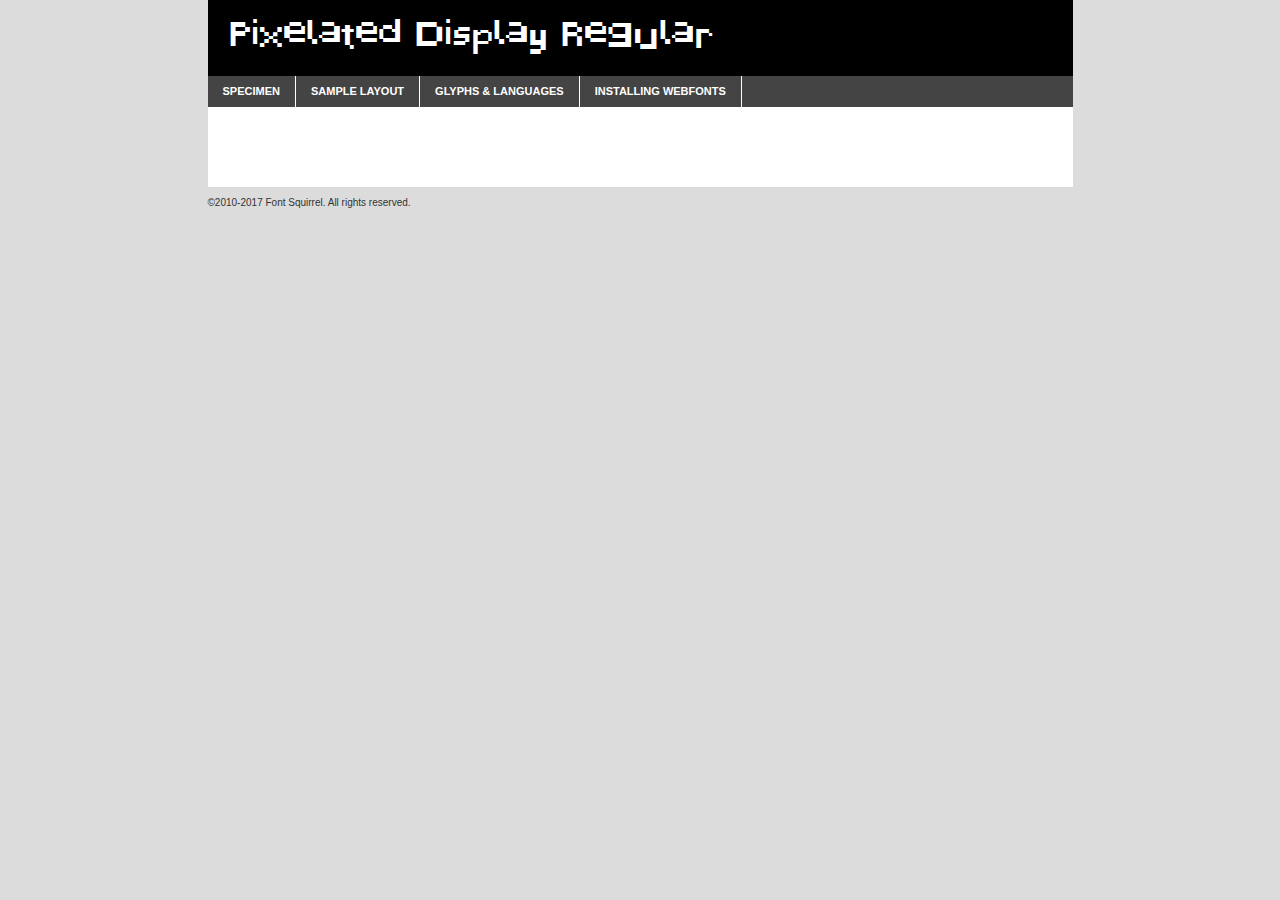
<file: Projet_2_Portfolio/font/pixelateddisplay-demo.html>
<!DOCTYPE html PUBLIC "-//W3C//DTD XHTML 1.0 Transitional//EN"
        "http://www.w3.org/TR/xhtml1/DTD/xhtml1-transitional.dtd">

<html xmlns="http://www.w3.org/1999/xhtml" xml:lang="en" lang="en">
<head>
    <meta http-equiv="Content-Type" content="text/html; charset=utf-8"/>
    <script src="http://ajax.googleapis.com/ajax/libs/jquery/1.7.2/jquery.min.js" type="text/javascript" charset="utf-8"></script>
    <script type="text/javascript">
		(function($) {
			$.fn.easyTabs = function(option) {
				var param = jQuery.extend({ fadeSpeed: 'fast', defaultContent: 1, activeClass: 'active' }, option);
				$(this).each(function() {
					var thisId = '#' + this.id;
					if ( param.defaultContent == '' )
					{
						param.defaultContent = 1;
					}
					if ( typeof param.defaultContent == 'number' )
					{
						var defaultTab = $(thisId + ' .tabs li:eq(' + (param.defaultContent - 1) + ') a').attr('href').substr(1);
					}
					else
					{
						var defaultTab = param.defaultContent;
					}
					$(thisId + ' .tabs li a').each(function() {
						var tabToHide = $(this).attr('href').substr(1);
						$('#' + tabToHide).addClass('easytabs-tab-content');
					});
					hideAll();
					changeContent(defaultTab);

					function hideAll() {$(thisId + ' .easytabs-tab-content').hide();}

					function changeContent(tabId)
					{
						hideAll();
						$(thisId + ' .tabs li').removeClass(param.activeClass);
						$(thisId + ' .tabs li a[href=#' + tabId + ']').closest('li').addClass(param.activeClass);
						if ( param.fadeSpeed != 'none' )
						{
							$(thisId + ' #' + tabId).fadeIn(param.fadeSpeed);
						}
						else
						{
							$(thisId + ' #' + tabId).show();
						}
					}

					$(thisId + ' .tabs li').click(function() {
						var tabId = $(this).find('a').attr('href').substr(1);
						changeContent(tabId);
						return false;
					});
				});
			}
		})(jQuery);
    </script>
    <link rel="stylesheet" href="specimen_files/specimen_stylesheet.css" type="text/css" charset="utf-8"/>
    <link rel="stylesheet" href="stylesheet.css" type="text/css" charset="utf-8"/>

    <style type="text/css">
        		body {
			font-family: 'pixelated_displayregular';
        		}

            </style>

    <title>Pixelated Display Regular Specimen</title>


    <script type="text/javascript" charset="utf-8">
		$(document).ready(function() {
			$('#container').easyTabs({ defaultContent: 1 });
		});
    </script>
</head>

<body>
<div id="container">
    <div id="header">
		Pixelated Display Regular    </div>
    <ul class="tabs">
        <li><a href="#specimen">Specimen</a></li>
        <li><a href="#layout">Sample Layout</a></li>
		        <li><a href="#glyphs">Glyphs &amp; Languages</a></li>
        <li><a href="#installing">Installing Webfonts</a></li>

    </ul>

    <div id="main_content">


        <div id="specimen">

            <div class="section">
                <div class="grid12 firstcol">
                    <div class="huge">AaBb</div>
                </div>
            </div>

            <div class="section">
                <div class="glyph_range">A&#x200B;B&#x200b;C&#x200b;D&#x200b;E&#x200b;F&#x200b;G&#x200b;H&#x200b;I&#x200b;J&#x200b;K&#x200b;L&#x200b;M&#x200b;N&#x200b;O&#x200b;P&#x200b;Q&#x200b;R&#x200b;S&#x200b;T&#x200b;U&#x200b;V&#x200b;W&#x200b;X&#x200b;Y&#x200b;Z&#x200b;a&#x200b;b&#x200b;c&#x200b;d&#x200b;e&#x200b;f&#x200b;g&#x200b;h&#x200b;i&#x200b;j&#x200b;k&#x200b;l&#x200b;m&#x200b;n&#x200b;o&#x200b;p&#x200b;q&#x200b;r&#x200b;s&#x200b;t&#x200b;u&#x200b;v&#x200b;w&#x200b;x&#x200b;y&#x200b;z&#x200b;1&#x200b;2&#x200b;3&#x200b;4&#x200b;5&#x200b;6&#x200b;7&#x200b;8&#x200b;9&#x200b;0&#x200b;&amp;&#x200b;.&#x200b;,&#x200b;?&#x200b;!&#x200b;&#64;&#x200b;(&#x200b;)&#x200b;#&#x200b;$&#x200b;%&#x200b;*&#x200b;+&#x200b;-&#x200b;=&#x200b;:&#x200b;;</div>
            </div>
            <div class="section">
                <div class="grid12 firstcol">
                    <table class="sample_table">
                        <tr>
                            <td>10</td>
                            <td class="size10">abcdefghijklmnopqrstuvwxyzABCDEFGHIJKLMNOPQRSTUVWXYZ0123456789abcdefghijklmnopqrstuvwxyzABCDEFGHIJKLMNOPQRSTUVWXYZ0123456789abcdefghijklmnopqrstuvwxyzABCDEFGHIJKLMNOPQRSTUVWXYZ</td>
                        </tr>
                        <tr>
                            <td>11</td>
                            <td class="size11">abcdefghijklmnopqrstuvwxyzABCDEFGHIJKLMNOPQRSTUVWXYZ0123456789abcdefghijklmnopqrstuvwxyzABCDEFGHIJKLMNOPQRSTUVWXYZ0123456789abcdefghijklmnopqrstuvwxyzABCDEFGHIJKLMNOPQRSTUVWXYZ</td>
                        </tr>
                        <tr>
                            <td>12</td>
                            <td class="size12">abcdefghijklmnopqrstuvwxyzABCDEFGHIJKLMNOPQRSTUVWXYZ0123456789abcdefghijklmnopqrstuvwxyzABCDEFGHIJKLMNOPQRSTUVWXYZ0123456789abcdefghijklmnopqrstuvwxyzABCDEFGHIJKLMNOPQRSTUVWXYZ</td>
                        </tr>
                        <tr>
                            <td>13</td>
                            <td class="size13">abcdefghijklmnopqrstuvwxyzABCDEFGHIJKLMNOPQRSTUVWXYZ0123456789abcdefghijklmnopqrstuvwxyzABCDEFGHIJKLMNOPQRSTUVWXYZ0123456789abcdefghijklmnopqrstuvwxyzABCDEFGHIJKLMNOPQRSTUVWXYZ</td>
                        </tr>
                        <tr>
                            <td>14</td>
                            <td class="size14">abcdefghijklmnopqrstuvwxyzABCDEFGHIJKLMNOPQRSTUVWXYZ0123456789abcdefghijklmnopqrstuvwxyzABCDEFGHIJKLMNOPQRSTUVWXYZ0123456789abcdefghijklmnopqrstuvwxyzABCDEFGHIJKLMNOPQRSTUVWXYZ</td>
                        </tr>
                        <tr>
                            <td>16</td>
                            <td class="size16">abcdefghijklmnopqrstuvwxyzABCDEFGHIJKLMNOPQRSTUVWXYZ0123456789abcdefghijklmnopqrstuvwxyzABCDEFGHIJKLMNOPQRSTUVWXYZ</td>
                        </tr>
                        <tr>
                            <td>18</td>
                            <td class="size18">abcdefghijklmnopqrstuvwxyzABCDEFGHIJKLMNOPQRSTUVWXYZ0123456789abcdefghijklmnopqrstuvwxyzABCDEFGHIJKLMNOPQRSTUVWXYZ</td>
                        </tr>
                        <tr>
                            <td>20</td>
                            <td class="size20">abcdefghijklmnopqrstuvwxyzABCDEFGHIJKLMNOPQRSTUVWXYZ0123456789abcdefghijklmnopqrstuvwxyzABCDEFGHIJKLMNOPQRSTUVWXYZ</td>
                        </tr>
                        <tr>
                            <td>24</td>
                            <td class="size24">abcdefghijklmnopqrstuvwxyzABCDEFGHIJKLMNOPQRSTUVWXYZ0123456789abcdefghijklmnopqrstuvwxyzABCDEFGHIJKLMNOPQRSTUVWXYZ</td>
                        </tr>
                        <tr>
                            <td>30</td>
                            <td class="size30">abcdefghijklmnopqrstuvwxyzABCDEFGHIJKLMNOPQRSTUVWXYZ0123456789abcdefghijklmnopqrstuvwxyzABCDEFGHIJKLMNOPQRSTUVWXYZ</td>
                        </tr>
                        <tr>
                            <td>36</td>
                            <td class="size36">abcdefghijklmnopqrstuvwxyzABCDEFGHIJKLMNOPQRSTUVWXYZ0123456789abcdefghijklmnopqrstuvwxyzABCDEFGHIJKLMNOPQRSTUVWXYZ</td>
                        </tr>
                        <tr>
                            <td>48</td>
                            <td class="size48">abcdefghijklmnopqrstuvwxyzABCDEFGHIJKLMNOPQRSTUVWXYZ0123456789abcdefghijklmnopqrstuvwxyzABCDEFGHIJKLMNOPQRSTUVWXYZ</td>
                        </tr>
                        <tr>
                            <td>60</td>
                            <td class="size60">abcdefghijklmnopqrstuvwxyzABCDEFGHIJKLMNOPQRSTUVWXYZ0123456789abcdefghijklmnopqrstuvwxyzABCDEFGHIJKLMNOPQRSTUVWXYZ</td>
                        </tr>
                        <tr>
                            <td>72</td>
                            <td class="size72">abcdefghijklmnopqrstuvwxyzABCDEFGHIJKLMNOPQRSTUVWXYZ0123456789abcdefghijklmnopqrstuvwxyzABCDEFGHIJKLMNOPQRSTUVWXYZ</td>
                        </tr>
                        <tr>
                            <td>90</td>
                            <td class="size90">abcdefghijklmnopqrstuvwxyzABCDEFGHIJKLMNOPQRSTUVWXYZ0123456789abcdefghijklmnopqrstuvwxyzABCDEFGHIJKLMNOPQRSTUVWXYZ</td>
                        </tr>
                    </table>

                </div>

            </div>


            <div class="section" id="bodycomparison">


                <div id="xheight">
                    <div class="fontbody">&#x25FC;&#x25FC;&#x25FC;&#x25FC;&#x25FC;&#x25FC;&#x25FC;&#x25FC;&#x25FC;&#x25FC;&#x25FC;&#x25FC;&#x25FC;&#x25FC;&#x25FC;&#x25FC;&#x25FC;&#x25FC;&#x25FC;&#x25FC;&#x25FC;&#x25FC;&#x25FC;&#x25FC;&#x25FC;&#x25FC;&#x25FC;&#x25FC;&#x25FC;&#x25FC;&#x25FC;&#x25FC;&#x25FC;&#x25FC;&#x25FC;&#x25FC;&#x25FC;&#x25FC;&#x25FC;&#x25FC;&#x25FC;&#x25FC;&#x25FC;&#x25FC;&#x25FC;&#x25FC;&#x25FC;&#x25FC;&#x25FC;&#x25FC;&#x25FC;&#x25FC;&#x25FC;&#x25FC;&#x25FC;&#x25FC;&#x25FC;&#x25FC;&#x25FC;&#x25FC;&#x25FC;&#x25FC;&#x25FC;&#x25FC;&#x25FC;&#x25FC;&#x25FC;&#x25FC;&#x25FC;&#x25FC;&#x25FC;&#x25FC;&#x25FC;&#x25FC;&#x25FC;&#x25FC;&#x25FC;&#x25FC;&#x25FC;&#x25FC;&#x25FC;&#x25FC;&#x25FC;&#x25FC;&#x25FC;&#x25FC;&#x25FC;&#x25FC;&#x25FC;&#x25FC;&#x25FC;&#x25FC;&#x25FC;&#x25FC;&#x25FC;&#x25FC;&#x25FC;&#x25FC;&#x25FC;body</div>
                    <div class="arialbody">body</div>
                    <div class="verdanabody">body</div>
                    <div class="georgiabody">body</div>
                </div>
                <div class="fontbody" style="z-index:1">
                    body<span>Pixelated Display Regular</span>
                </div>
                <div class="arialbody" style="z-index:1">
                    body<span>Arial</span>
                </div>
                <div class="verdanabody" style="z-index:1">
                    body<span>Verdana</span>
                </div>
                <div class="georgiabody" style="z-index:1">
                    body<span>Georgia</span>
                </div>


            </div>


            <div class="section psample psample_row1" id="">

                <div class="grid2 firstcol">
                    <p class="size10"><span>10.</span>Aenean lacinia bibendum nulla sed consectetur. Fusce dapibus, tellus ac cursus commodo, tortor mauris condimentum nibh, ut fermentum massa justo sit amet risus. Nullam id dolor id nibh ultricies vehicula ut id elit. Cum sociis natoque penatibus et magnis dis parturient montes, nascetur ridiculus mus. Nulla vitae elit libero, a pharetra augue.</p>

                </div>
                <div class="grid3">
                    <p class="size11"><span>11.</span>Aenean lacinia bibendum nulla sed consectetur. Fusce dapibus, tellus ac cursus commodo, tortor mauris condimentum nibh, ut fermentum massa justo sit amet risus. Nullam id dolor id nibh ultricies vehicula ut id elit. Cum sociis natoque penatibus et magnis dis parturient montes, nascetur ridiculus mus. Nulla vitae elit libero, a pharetra augue.</p>

                </div>
                <div class="grid3">
                    <p class="size12"><span>12.</span>Aenean lacinia bibendum nulla sed consectetur. Fusce dapibus, tellus ac cursus commodo, tortor mauris condimentum nibh, ut fermentum massa justo sit amet risus. Nullam id dolor id nibh ultricies vehicula ut id elit. Cum sociis natoque penatibus et magnis dis parturient montes, nascetur ridiculus mus. Nulla vitae elit libero, a pharetra augue.</p>

                </div>
                <div class="grid4">
                    <p class="size13"><span>13.</span>Aenean lacinia bibendum nulla sed consectetur. Fusce dapibus, tellus ac cursus commodo, tortor mauris condimentum nibh, ut fermentum massa justo sit amet risus. Nullam id dolor id nibh ultricies vehicula ut id elit. Cum sociis natoque penatibus et magnis dis parturient montes, nascetur ridiculus mus. Nulla vitae elit libero, a pharetra augue.</p>

                </div>
                <div class="white_blend"></div>

            </div>
            <div class="section psample psample_row2" id="">
                <div class="grid3 firstcol">
                    <p class="size14"><span>14.</span>Aenean lacinia bibendum nulla sed consectetur. Fusce dapibus, tellus ac cursus commodo, tortor mauris condimentum nibh, ut fermentum massa justo sit amet risus. Nullam id dolor id nibh ultricies vehicula ut id elit. Cum sociis natoque penatibus et magnis dis parturient montes, nascetur ridiculus mus. Nulla vitae elit libero, a pharetra augue.</p>

                </div>
                <div class="grid4">
                    <p class="size16"><span>16.</span>Aenean lacinia bibendum nulla sed consectetur. Fusce dapibus, tellus ac cursus commodo, tortor mauris condimentum nibh, ut fermentum massa justo sit amet risus. Nullam id dolor id nibh ultricies vehicula ut id elit. Cum sociis natoque penatibus et magnis dis parturient montes, nascetur ridiculus mus. Nulla vitae elit libero, a pharetra augue.</p>

                </div>
                <div class="grid5">
                    <p class="size18"><span>18.</span>Aenean lacinia bibendum nulla sed consectetur. Fusce dapibus, tellus ac cursus commodo, tortor mauris condimentum nibh, ut fermentum massa justo sit amet risus. Nullam id dolor id nibh ultricies vehicula ut id elit. Cum sociis natoque penatibus et magnis dis parturient montes, nascetur ridiculus mus. Nulla vitae elit libero, a pharetra augue.</p>

                </div>

                <div class="white_blend"></div>

            </div>

            <div class="section psample psample_row3" id="">
                <div class="grid5 firstcol">
                    <p class="size20"><span>20.</span>Aenean lacinia bibendum nulla sed consectetur. Fusce dapibus, tellus ac cursus commodo, tortor mauris condimentum nibh, ut fermentum massa justo sit amet risus. Nullam id dolor id nibh ultricies vehicula ut id elit. Cum sociis natoque penatibus et magnis dis parturient montes, nascetur ridiculus mus. Nulla vitae elit libero, a pharetra augue.</p>
                </div>
                <div class="grid7">
                    <p class="size24"><span>24.</span>Aenean lacinia bibendum nulla sed consectetur. Fusce dapibus, tellus ac cursus commodo, tortor mauris condimentum nibh, ut fermentum massa justo sit amet risus. Nullam id dolor id nibh ultricies vehicula ut id elit. Cum sociis natoque penatibus et magnis dis parturient montes, nascetur ridiculus mus. Nulla vitae elit libero, a pharetra augue.</p>
                </div>

                <div class="white_blend"></div>

            </div>

            <div class="section psample psample_row4" id="">
                <div class="grid12 firstcol">
                    <p class="size30"><span>30.</span>Aenean lacinia bibendum nulla sed consectetur. Fusce dapibus, tellus ac cursus commodo, tortor mauris condimentum nibh, ut fermentum massa justo sit amet risus. Nullam id dolor id nibh ultricies vehicula ut id elit. Cum sociis natoque penatibus et magnis dis parturient montes, nascetur ridiculus mus. Nulla vitae elit libero, a pharetra augue.</p>
                </div>
                <div class="white_blend"></div>

            </div>


            <div class="section psample psample_row1 fullreverse">
                <div class="grid2 firstcol">
                    <p class="size10"><span>10.</span>Aenean lacinia bibendum nulla sed consectetur. Fusce dapibus, tellus ac cursus commodo, tortor mauris condimentum nibh, ut fermentum massa justo sit amet risus. Nullam id dolor id nibh ultricies vehicula ut id elit. Cum sociis natoque penatibus et magnis dis parturient montes, nascetur ridiculus mus. Nulla vitae elit libero, a pharetra augue.</p>

                </div>
                <div class="grid3">
                    <p class="size11"><span>11.</span>Aenean lacinia bibendum nulla sed consectetur. Fusce dapibus, tellus ac cursus commodo, tortor mauris condimentum nibh, ut fermentum massa justo sit amet risus. Nullam id dolor id nibh ultricies vehicula ut id elit. Cum sociis natoque penatibus et magnis dis parturient montes, nascetur ridiculus mus. Nulla vitae elit libero, a pharetra augue.</p>

                </div>
                <div class="grid3">
                    <p class="size12"><span>12.</span>Aenean lacinia bibendum nulla sed consectetur. Fusce dapibus, tellus ac cursus commodo, tortor mauris condimentum nibh, ut fermentum massa justo sit amet risus. Nullam id dolor id nibh ultricies vehicula ut id elit. Cum sociis natoque penatibus et magnis dis parturient montes, nascetur ridiculus mus. Nulla vitae elit libero, a pharetra augue.</p>

                </div>
                <div class="grid4">
                    <p class="size13"><span>13.</span>Aenean lacinia bibendum nulla sed consectetur. Fusce dapibus, tellus ac cursus commodo, tortor mauris condimentum nibh, ut fermentum massa justo sit amet risus. Nullam id dolor id nibh ultricies vehicula ut id elit. Cum sociis natoque penatibus et magnis dis parturient montes, nascetur ridiculus mus. Nulla vitae elit libero, a pharetra augue.</p>

                </div>
                <div class="black_blend"></div>

            </div>

            <div class="section psample psample_row2 fullreverse">
                <div class="grid3 firstcol">
                    <p class="size14"><span>14.</span>Aenean lacinia bibendum nulla sed consectetur. Fusce dapibus, tellus ac cursus commodo, tortor mauris condimentum nibh, ut fermentum massa justo sit amet risus. Nullam id dolor id nibh ultricies vehicula ut id elit. Cum sociis natoque penatibus et magnis dis parturient montes, nascetur ridiculus mus. Nulla vitae elit libero, a pharetra augue.</p>

                </div>
                <div class="grid4">
                    <p class="size16"><span>16.</span>Aenean lacinia bibendum nulla sed consectetur. Fusce dapibus, tellus ac cursus commodo, tortor mauris condimentum nibh, ut fermentum massa justo sit amet risus. Nullam id dolor id nibh ultricies vehicula ut id elit. Cum sociis natoque penatibus et magnis dis parturient montes, nascetur ridiculus mus. Nulla vitae elit libero, a pharetra augue.</p>

                </div>
                <div class="grid5">
                    <p class="size18"><span>18.</span>Aenean lacinia bibendum nulla sed consectetur. Fusce dapibus, tellus ac cursus commodo, tortor mauris condimentum nibh, ut fermentum massa justo sit amet risus. Nullam id dolor id nibh ultricies vehicula ut id elit. Cum sociis natoque penatibus et magnis dis parturient montes, nascetur ridiculus mus. Nulla vitae elit libero, a pharetra augue.</p>

                </div>
                <div class="black_blend"></div>

            </div>

            <div class="section psample fullreverse psample_row3" id="">
                <div class="grid5 firstcol">
                    <p class="size20"><span>20.</span>Aenean lacinia bibendum nulla sed consectetur. Fusce dapibus, tellus ac cursus commodo, tortor mauris condimentum nibh, ut fermentum massa justo sit amet risus. Nullam id dolor id nibh ultricies vehicula ut id elit. Cum sociis natoque penatibus et magnis dis parturient montes, nascetur ridiculus mus. Nulla vitae elit libero, a pharetra augue.</p>
                </div>
                <div class="grid7">
                    <p class="size24"><span>24.</span>Aenean lacinia bibendum nulla sed consectetur. Fusce dapibus, tellus ac cursus commodo, tortor mauris condimentum nibh, ut fermentum massa justo sit amet risus. Nullam id dolor id nibh ultricies vehicula ut id elit. Cum sociis natoque penatibus et magnis dis parturient montes, nascetur ridiculus mus. Nulla vitae elit libero, a pharetra augue.</p>
                </div>

                <div class="black_blend"></div>

            </div>

            <div class="section psample fullreverse psample_row4" id="" style="border-bottom: 20px #000 solid;">
                <div class="grid12 firstcol">
                    <p class="size30"><span>30.</span>Aenean lacinia bibendum nulla sed consectetur. Fusce dapibus, tellus ac cursus commodo, tortor mauris condimentum nibh, ut fermentum massa justo sit amet risus. Nullam id dolor id nibh ultricies vehicula ut id elit. Cum sociis natoque penatibus et magnis dis parturient montes, nascetur ridiculus mus. Nulla vitae elit libero, a pharetra augue.</p>
                </div>
                <div class="black_blend"></div>

            </div>


        </div>

        <div id="layout">

            <div class="section">

                <div class="grid12 firstcol">
                    <h1>Lorem Ipsum Dolor</h1>
                    <h2>Etiam porta sem malesuada magna mollis euismod</h2>

                    <p class="byline">By <a href="#link">Aenean Lacinia</a></p>
                </div>
            </div>
            <div class="section">
                <div class="grid8 firstcol">
                    <p class="large">Donec sed odio dui. Morbi leo risus, porta ac consectetur ac, vestibulum at eros. Fusce dapibus, tellus ac cursus commodo, tortor mauris condimentum nibh, ut fermentum massa justo sit amet risus. </p>


                    <h3>Pellentesque ornare sem</h3>

                    <p>Maecenas sed diam eget risus varius blandit sit amet non magna. Maecenas faucibus mollis interdum. Donec ullamcorper nulla non metus auctor fringilla. Nullam id dolor id nibh ultricies vehicula ut id elit. Nullam id dolor id nibh ultricies vehicula ut id elit. </p>

                    <p>Aenean eu leo quam. Pellentesque ornare sem lacinia quam venenatis vestibulum. Lorem ipsum dolor sit amet, consectetur adipiscing elit. Cum sociis natoque penatibus et magnis dis parturient montes, nascetur ridiculus mus. </p>

                    <p>Nulla vitae elit libero, a pharetra augue. Praesent commodo cursus magna, vel scelerisque nisl consectetur et. Aenean lacinia bibendum nulla sed consectetur. </p>

                    <p>Nullam quis risus eget urna mollis ornare vel eu leo. Nullam quis risus eget urna mollis ornare vel eu leo. Maecenas sed diam eget risus varius blandit sit amet non magna. Donec ullamcorper nulla non metus auctor fringilla. </p>

                    <h3>Cras mattis consectetur</h3>

                    <p>Aenean eu leo quam. Pellentesque ornare sem lacinia quam venenatis vestibulum. Aenean lacinia bibendum nulla sed consectetur. Integer posuere erat a ante venenatis dapibus posuere velit aliquet. Cras mattis consectetur purus sit amet fermentum. </p>

                    <p>Nullam id dolor id nibh ultricies vehicula ut id elit. Nullam quis risus eget urna mollis ornare vel eu leo. Cras mattis consectetur purus sit amet fermentum.</p>
                </div>

                <div class="grid4 sidebar">

                    <div class="box reverse">
                        <p class="last">Nullam quis risus eget urna mollis ornare vel eu leo. Donec ullamcorper nulla non metus auctor fringilla. Cras mattis consectetur purus sit amet fermentum. Sed posuere consectetur est at lobortis. Lorem ipsum dolor sit amet, consectetur adipiscing elit. </p>
                    </div>

                    <p class="caption">Maecenas sed diam eget risus varius.</p>

                    <p>Vestibulum id ligula porta felis euismod semper. Integer posuere erat a ante venenatis dapibus posuere velit aliquet. Vestibulum id ligula porta felis euismod semper. Sed posuere consectetur est at lobortis. Maecenas sed diam eget risus varius blandit sit amet non magna. Fusce dapibus, tellus ac cursus commodo, tortor mauris condimentum nibh, ut fermentum massa justo sit amet risus. </p>


                    <p>Duis mollis, est non commodo luctus, nisi erat porttitor ligula, eget lacinia odio sem nec elit. Aenean lacinia bibendum nulla sed consectetur. Vivamus sagittis lacus vel augue laoreet rutrum faucibus dolor auctor. Aenean lacinia bibendum nulla sed consectetur. Nullam quis risus eget urna mollis ornare vel eu leo. </p>

                    <p>Praesent commodo cursus magna, vel scelerisque nisl consectetur et. Donec ullamcorper nulla non metus auctor fringilla. Maecenas faucibus mollis interdum. Fusce dapibus, tellus ac cursus commodo, tortor mauris condimentum nibh, ut fermentum massa justo sit amet risus. </p>

                </div>
            </div>

        </div>


		

        <div id="glyphs">
            <div class="section">
                <div class="grid12 firstcol">

                    <h1>Language Support</h1>
                    <p>The subset of Pixelated Display Regular in this kit supports the following languages:<br/>

						Albanian, Basque, Breton, Chamorro, Danish, Dutch, English, Finnish, French, Frisian, Galician, German, Italian, Malagasy, Norwegian, Portuguese, Spanish, Alsatian, Aragonese, Arapaho, Arrernte, Asturian, Aymara, Bislama, Cebuano, Corsican, Fijian, French_creole, Genoese, Gilbertese, Greenlandic, Haitian_creole, Hiligaynon, Hmong, Hopi, Ibanag, Iloko_ilokano, Indonesian, Interglossa_glosa, Interlingua, Irish_gaelic, Jerriais, Lojban, Lombard, Luxembourgeois, Manx, Mohawk, Norfolk_pitcairnese, Occitan, Oromo, Pangasinan, Papiamento, Piedmontese, Potawatomi, Rhaeto-romance, Romansh, Rotokas, Sami_lule, Samoan, Sardinian, Scots_gaelic, Seychelles_creole, Shona, Sicilian, Somali, Southern_ndebele, Swahili, Swati_swazi, Tagalog_filipino_pilipino, Tetum, Tok_pisin, Uyghur_latinized, Volapuk, Walloon, Warlpiri, Xhosa, Yapese, Zulu, Latinbasic, Demo                    </p>
                    <h1>Glyph Chart</h1>
                    <p>The subset of Pixelated Display Regular in this kit includes all the glyphs listed below. Unicode entities are included above each glyph to help you insert individual characters into your layout.</p>
                    <div id="glyph_chart">

																																	                                <div><p>&amp;#10;</p>&#10;</div>
																				                                <div><p>&amp;#13;</p>&#13;</div>
																				                                <div><p>&amp;#32;</p>&#32;</div>
																				                                <div><p>&amp;#33;</p>&#33;</div>
																				                                <div><p>&amp;#34;</p>&#34;</div>
																				                                <div><p>&amp;#35;</p>&#35;</div>
																				                                <div><p>&amp;#36;</p>&#36;</div>
																				                                <div><p>&amp;#37;</p>&#37;</div>
																				                                <div><p>&amp;#38;</p>&#38;</div>
																				                                <div><p>&amp;#40;</p>&#40;</div>
																				                                <div><p>&amp;#41;</p>&#41;</div>
																				                                <div><p>&amp;#42;</p>&#42;</div>
																				                                <div><p>&amp;#43;</p>&#43;</div>
																				                                <div><p>&amp;#44;</p>&#44;</div>
																				                                <div><p>&amp;#45;</p>&#45;</div>
																				                                <div><p>&amp;#46;</p>&#46;</div>
																				                                <div><p>&amp;#47;</p>&#47;</div>
																				                                <div><p>&amp;#48;</p>&#48;</div>
																				                                <div><p>&amp;#49;</p>&#49;</div>
																				                                <div><p>&amp;#50;</p>&#50;</div>
																				                                <div><p>&amp;#51;</p>&#51;</div>
																				                                <div><p>&amp;#52;</p>&#52;</div>
																				                                <div><p>&amp;#53;</p>&#53;</div>
																				                                <div><p>&amp;#54;</p>&#54;</div>
																				                                <div><p>&amp;#55;</p>&#55;</div>
																				                                <div><p>&amp;#56;</p>&#56;</div>
																				                                <div><p>&amp;#57;</p>&#57;</div>
																				                                <div><p>&amp;#58;</p>&#58;</div>
																				                                <div><p>&amp;#59;</p>&#59;</div>
																				                                <div><p>&amp;#60;</p>&#60;</div>
																				                                <div><p>&amp;#61;</p>&#61;</div>
																				                                <div><p>&amp;#62;</p>&#62;</div>
																				                                <div><p>&amp;#63;</p>&#63;</div>
																				                                <div><p>&amp;#64;</p>&#64;</div>
																				                                <div><p>&amp;#65;</p>&#65;</div>
																				                                <div><p>&amp;#66;</p>&#66;</div>
																				                                <div><p>&amp;#67;</p>&#67;</div>
																				                                <div><p>&amp;#68;</p>&#68;</div>
																				                                <div><p>&amp;#69;</p>&#69;</div>
																				                                <div><p>&amp;#70;</p>&#70;</div>
																				                                <div><p>&amp;#71;</p>&#71;</div>
																				                                <div><p>&amp;#72;</p>&#72;</div>
																				                                <div><p>&amp;#73;</p>&#73;</div>
																				                                <div><p>&amp;#74;</p>&#74;</div>
																				                                <div><p>&amp;#75;</p>&#75;</div>
																				                                <div><p>&amp;#76;</p>&#76;</div>
																				                                <div><p>&amp;#77;</p>&#77;</div>
																				                                <div><p>&amp;#78;</p>&#78;</div>
																				                                <div><p>&amp;#79;</p>&#79;</div>
																				                                <div><p>&amp;#80;</p>&#80;</div>
																				                                <div><p>&amp;#81;</p>&#81;</div>
																				                                <div><p>&amp;#82;</p>&#82;</div>
																				                                <div><p>&amp;#83;</p>&#83;</div>
																				                                <div><p>&amp;#84;</p>&#84;</div>
																				                                <div><p>&amp;#85;</p>&#85;</div>
																				                                <div><p>&amp;#86;</p>&#86;</div>
																				                                <div><p>&amp;#87;</p>&#87;</div>
																				                                <div><p>&amp;#88;</p>&#88;</div>
																				                                <div><p>&amp;#89;</p>&#89;</div>
																				                                <div><p>&amp;#90;</p>&#90;</div>
																				                                <div><p>&amp;#91;</p>&#91;</div>
																				                                <div><p>&amp;#92;</p>&#92;</div>
																				                                <div><p>&amp;#93;</p>&#93;</div>
																				                                <div><p>&amp;#94;</p>&#94;</div>
																				                                <div><p>&amp;#95;</p>&#95;</div>
																				                                <div><p>&amp;#96;</p>&#96;</div>
																				                                <div><p>&amp;#97;</p>&#97;</div>
																				                                <div><p>&amp;#98;</p>&#98;</div>
																				                                <div><p>&amp;#99;</p>&#99;</div>
																				                                <div><p>&amp;#100;</p>&#100;</div>
																				                                <div><p>&amp;#101;</p>&#101;</div>
																				                                <div><p>&amp;#102;</p>&#102;</div>
																				                                <div><p>&amp;#103;</p>&#103;</div>
																				                                <div><p>&amp;#104;</p>&#104;</div>
																				                                <div><p>&amp;#105;</p>&#105;</div>
																				                                <div><p>&amp;#106;</p>&#106;</div>
																				                                <div><p>&amp;#107;</p>&#107;</div>
																				                                <div><p>&amp;#108;</p>&#108;</div>
																				                                <div><p>&amp;#109;</p>&#109;</div>
																				                                <div><p>&amp;#110;</p>&#110;</div>
																				                                <div><p>&amp;#111;</p>&#111;</div>
																				                                <div><p>&amp;#112;</p>&#112;</div>
																				                                <div><p>&amp;#113;</p>&#113;</div>
																				                                <div><p>&amp;#114;</p>&#114;</div>
																				                                <div><p>&amp;#115;</p>&#115;</div>
																				                                <div><p>&amp;#116;</p>&#116;</div>
																				                                <div><p>&amp;#117;</p>&#117;</div>
																				                                <div><p>&amp;#118;</p>&#118;</div>
																				                                <div><p>&amp;#119;</p>&#119;</div>
																				                                <div><p>&amp;#120;</p>&#120;</div>
																				                                <div><p>&amp;#121;</p>&#121;</div>
																				                                <div><p>&amp;#122;</p>&#122;</div>
																				                                <div><p>&amp;#123;</p>&#123;</div>
																				                                <div><p>&amp;#124;</p>&#124;</div>
																				                                <div><p>&amp;#125;</p>&#125;</div>
																				                                <div><p>&amp;#126;</p>&#126;</div>
																				                                <div><p>&amp;#160;</p>&#160;</div>
																				                                <div><p>&amp;#161;</p>&#161;</div>
																				                                <div><p>&amp;#162;</p>&#162;</div>
																				                                <div><p>&amp;#163;</p>&#163;</div>
																				                                <div><p>&amp;#164;</p>&#164;</div>
																				                                <div><p>&amp;#165;</p>&#165;</div>
																				                                <div><p>&amp;#167;</p>&#167;</div>
																				                                <div><p>&amp;#169;</p>&#169;</div>
																				                                <div><p>&amp;#170;</p>&#170;</div>
																				                                <div><p>&amp;#171;</p>&#171;</div>
																				                                <div><p>&amp;#173;</p>&#173;</div>
																				                                <div><p>&amp;#174;</p>&#174;</div>
																				                                <div><p>&amp;#176;</p>&#176;</div>
																				                                <div><p>&amp;#178;</p>&#178;</div>
																				                                <div><p>&amp;#179;</p>&#179;</div>
																				                                <div><p>&amp;#181;</p>&#181;</div>
																				                                <div><p>&amp;#182;</p>&#182;</div>
																				                                <div><p>&amp;#185;</p>&#185;</div>
																				                                <div><p>&amp;#186;</p>&#186;</div>
																				                                <div><p>&amp;#187;</p>&#187;</div>
																				                                <div><p>&amp;#191;</p>&#191;</div>
																				                                <div><p>&amp;#192;</p>&#192;</div>
																				                                <div><p>&amp;#193;</p>&#193;</div>
																				                                <div><p>&amp;#194;</p>&#194;</div>
																				                                <div><p>&amp;#195;</p>&#195;</div>
																				                                <div><p>&amp;#196;</p>&#196;</div>
																				                                <div><p>&amp;#197;</p>&#197;</div>
																				                                <div><p>&amp;#198;</p>&#198;</div>
																				                                <div><p>&amp;#199;</p>&#199;</div>
																				                                <div><p>&amp;#200;</p>&#200;</div>
																				                                <div><p>&amp;#201;</p>&#201;</div>
																				                                <div><p>&amp;#202;</p>&#202;</div>
																				                                <div><p>&amp;#203;</p>&#203;</div>
																				                                <div><p>&amp;#204;</p>&#204;</div>
																				                                <div><p>&amp;#205;</p>&#205;</div>
																				                                <div><p>&amp;#206;</p>&#206;</div>
																				                                <div><p>&amp;#207;</p>&#207;</div>
																				                                <div><p>&amp;#209;</p>&#209;</div>
																				                                <div><p>&amp;#210;</p>&#210;</div>
																				                                <div><p>&amp;#211;</p>&#211;</div>
																				                                <div><p>&amp;#212;</p>&#212;</div>
																				                                <div><p>&amp;#213;</p>&#213;</div>
																				                                <div><p>&amp;#214;</p>&#214;</div>
																				                                <div><p>&amp;#215;</p>&#215;</div>
																				                                <div><p>&amp;#216;</p>&#216;</div>
																				                                <div><p>&amp;#217;</p>&#217;</div>
																				                                <div><p>&amp;#218;</p>&#218;</div>
																				                                <div><p>&amp;#219;</p>&#219;</div>
																				                                <div><p>&amp;#220;</p>&#220;</div>
																				                                <div><p>&amp;#221;</p>&#221;</div>
																				                                <div><p>&amp;#223;</p>&#223;</div>
																				                                <div><p>&amp;#224;</p>&#224;</div>
																				                                <div><p>&amp;#225;</p>&#225;</div>
																				                                <div><p>&amp;#226;</p>&#226;</div>
																				                                <div><p>&amp;#227;</p>&#227;</div>
																				                                <div><p>&amp;#228;</p>&#228;</div>
																				                                <div><p>&amp;#229;</p>&#229;</div>
																				                                <div><p>&amp;#230;</p>&#230;</div>
																				                                <div><p>&amp;#231;</p>&#231;</div>
																				                                <div><p>&amp;#232;</p>&#232;</div>
																				                                <div><p>&amp;#233;</p>&#233;</div>
																				                                <div><p>&amp;#234;</p>&#234;</div>
																				                                <div><p>&amp;#235;</p>&#235;</div>
																				                                <div><p>&amp;#236;</p>&#236;</div>
																				                                <div><p>&amp;#237;</p>&#237;</div>
																				                                <div><p>&amp;#238;</p>&#238;</div>
																				                                <div><p>&amp;#239;</p>&#239;</div>
																				                                <div><p>&amp;#241;</p>&#241;</div>
																				                                <div><p>&amp;#242;</p>&#242;</div>
																				                                <div><p>&amp;#243;</p>&#243;</div>
																				                                <div><p>&amp;#244;</p>&#244;</div>
																				                                <div><p>&amp;#245;</p>&#245;</div>
																				                                <div><p>&amp;#246;</p>&#246;</div>
																				                                <div><p>&amp;#247;</p>&#247;</div>
																				                                <div><p>&amp;#248;</p>&#248;</div>
																				                                <div><p>&amp;#249;</p>&#249;</div>
																				                                <div><p>&amp;#250;</p>&#250;</div>
																				                                <div><p>&amp;#251;</p>&#251;</div>
																				                                <div><p>&amp;#252;</p>&#252;</div>
																				                                <div><p>&amp;#253;</p>&#253;</div>
																				                                <div><p>&amp;#255;</p>&#255;</div>
																				                                <div><p>&amp;#338;</p>&#338;</div>
																				                                <div><p>&amp;#339;</p>&#339;</div>
																				                                <div><p>&amp;#376;</p>&#376;</div>
																				                                <div><p>&amp;#8192;</p>&#8192;</div>
																				                                <div><p>&amp;#8193;</p>&#8193;</div>
																				                                <div><p>&amp;#8194;</p>&#8194;</div>
																				                                <div><p>&amp;#8195;</p>&#8195;</div>
																				                                <div><p>&amp;#8196;</p>&#8196;</div>
																				                                <div><p>&amp;#8197;</p>&#8197;</div>
																				                                <div><p>&amp;#8198;</p>&#8198;</div>
																				                                <div><p>&amp;#8199;</p>&#8199;</div>
																				                                <div><p>&amp;#8200;</p>&#8200;</div>
																				                                <div><p>&amp;#8201;</p>&#8201;</div>
																				                                <div><p>&amp;#8202;</p>&#8202;</div>
																				                                <div><p>&amp;#8208;</p>&#8208;</div>
																				                                <div><p>&amp;#8209;</p>&#8209;</div>
																				                                <div><p>&amp;#8210;</p>&#8210;</div>
																				                                <div><p>&amp;#8211;</p>&#8211;</div>
																				                                <div><p>&amp;#8212;</p>&#8212;</div>
																				                                <div><p>&amp;#8216;</p>&#8216;</div>
																				                                <div><p>&amp;#8217;</p>&#8217;</div>
																				                                <div><p>&amp;#8218;</p>&#8218;</div>
																				                                <div><p>&amp;#8220;</p>&#8220;</div>
																				                                <div><p>&amp;#8221;</p>&#8221;</div>
																				                                <div><p>&amp;#8222;</p>&#8222;</div>
																				                                <div><p>&amp;#8226;</p>&#8226;</div>
																				                                <div><p>&amp;#8230;</p>&#8230;</div>
																				                                <div><p>&amp;#8239;</p>&#8239;</div>
																				                                <div><p>&amp;#8249;</p>&#8249;</div>
																				                                <div><p>&amp;#8250;</p>&#8250;</div>
																				                                <div><p>&amp;#8287;</p>&#8287;</div>
																				                                <div><p>&amp;#8364;</p>&#8364;</div>
																				                                <div><p>&amp;#8482;</p>&#8482;</div>
																				                                <div><p>&amp;#9724;</p>&#9724;</div>
																																													                    </div>
                </div>


            </div>
        </div>


        <div id="specs">

        </div>

        <div id="installing">
            <div class="section">
                <div class="grid7 firstcol">
                    <h1>Installing Webfonts</h1>

                    <p>Webfonts are supported by all major browser platforms but not all in the same way. There are currently four different font formats that must be included in order to target all browsers. This includes TTF, WOFF, EOT and SVG.</p>

                    <h2>1. Upload your webfonts</h2>
                    <p>You must upload your webfont kit to your website. They should be in or near the same directory as your CSS files.</p>

                    <h2>2. Include the webfont stylesheet</h2>
                    <p>A special CSS @font-face declaration helps the various browsers select the appropriate font it needs without causing you a bunch of headaches. Learn more about this syntax by reading the <a href="https://www.fontspring.com/blog/further-hardening-of-the-bulletproof-syntax">Fontspring blog post</a> about it. The code for it is as follows:</p>


                    <code>
                        @font-face{
                        font-family: 'MyWebFont';
                        src: url('WebFont.eot');
                        src: url('WebFont.eot?#iefix') format('embedded-opentype'),
                        url('WebFont.woff') format('woff'),
                        url('WebFont.ttf') format('truetype'),
                        url('WebFont.svg#webfont') format('svg');
                        }
                    </code>

                    <p>We've already gone ahead and generated the code for you. All you have to do is link to the stylesheet in your HTML, like this:</p>
                    <code>&lt;link rel=&quot;stylesheet&quot; href=&quot;stylesheet.css&quot; type=&quot;text/css&quot; charset=&quot;utf-8&quot; /&gt;</code>

                    <h2>3. Modify your own stylesheet</h2>
                    <p>To take advantage of your new fonts, you must tell your stylesheet to use them. Look at the original @font-face declaration above and find the property called "font-family." The name linked there will be what you use to reference the font. Prepend that webfont name to the font stack in the "font-family" property, inside the selector you want to change. For example:</p>
                    <code>p { font-family: 'WebFont', Arial, sans-serif; }</code>

                    <h2>4. Test</h2>
                    <p>Getting webfonts to work cross-browser <em>can</em> be tricky. Use the information in the sidebar to help you if you find that fonts aren't loading in a particular browser.</p>
                </div>

                <div class="grid5 sidebar">
                    <div class="box">
                        <h2>Troubleshooting<br/>Font-Face Problems</h2>
                        <p>Having trouble getting your webfonts to load in your new website? Here are some tips to sort out what might be the problem.</p>

                        <h3>Fonts not showing in any browser</h3>

                        <p>This sounds like you need to work on the plumbing. You either did not upload the fonts to the correct directory, or you did not link the fonts properly in the CSS. If you've confirmed that all this is correct and you still have a problem, take a look at your .htaccess file and see if requests are getting intercepted.</p>

                        <h3>Fonts not loading in iPhone or iPad</h3>

                        <p>The most common problem here is that you are serving the fonts from an IIS server. IIS refuses to serve files that have unknown MIME types. If that is the case, you must set the MIME type for SVG to "image/svg+xml" in the server settings. Follow these instructions from Microsoft if you need help.</p>

                        <h3>Fonts not loading in Firefox</h3>

                        <p>The primary reason for this failure? You are still using a version Firefox older than 3.5. So upgrade already! If that isn't it, then you are very likely serving fonts from a different domain. Firefox requires that all font assets be served from the same domain. Lastly it is possible that you need to add WOFF to your list of MIME types (if you are serving via IIS.)</p>

                        <h3>Fonts not loading in IE</h3>

                        <p>Are you looking at Internet Explorer on an actual Windows machine or are you cheating by using a service like Adobe BrowserLab? Many of these screenshot services do not render @font-face for IE. Best to test it on a real machine.</p>

                        <h3>Fonts not loading in IE9</h3>

                        <p>IE9, like Firefox, requires that fonts be served from the same domain as the website. Make sure that is the case.</p>
                    </div>
                </div>
            </div>

        </div>

    </div>
    <div id="footer">
        <p>&copy;2010-2017 Font Squirrel. All rights reserved.</p>
    </div>
</div>
</body>
</html>
</file>
<file: Projet_2_Portfolio/font/stylesheet.css>
/*! Generated by Font Squirrel (https://www.fontsquirrel.com) on October 17, 2022 */



@font-face {
    font-family: 'pixelated_displayregular';
    src: url('pixelateddisplay-webfont.woff2') format('woff2'),
         url('pixelateddisplay-webfont.woff') format('woff');
    font-weight: normal;
    font-style: normal;

}
</file>
<file: Projet_2_Portfolio/font/specimen_files/specimen_stylesheet.css>
@import url('grid_12-825-55-15.css');

/*  
	CSS Reset by Eric Meyer - Released under Public Domain
    http://meyerweb.com/eric/tools/css/reset/
*/
html, body, div, span, applet, object, iframe,
h1, h2, h3, h4, h5, h6, p, blockquote, pre,
a, abbr, acronym, address, big, cite, code,
del, dfn, em, font, img, ins, kbd, q, s, samp,
small, strike, strong, sub, sup, tt, var,
b, u, i, center, dl, dt, dd, ol, ul, li,
fieldset, form, label, legend, table,
caption, tbody, tfoot, thead, tr, th, td {
	margin:         0;
	padding:        0;
	border:         0;
	outline:        0;
	font-size:      100%;
	vertical-align: baseline;
	background:     transparent;
}

body {
	line-height: 1;
}

ol, ul {
	list-style: none;
}

blockquote, q {
	quotes: none;
}

blockquote:before, blockquote:after,
q:before, q:after {
	content: '';
	content: none;
}

:focus {
	outline: 0;
}

ins {
	text-decoration: none;
}

del {
	text-decoration: line-through;
}

table {
	border-collapse: collapse;
	border-spacing:  0;
}


body {
	color:            #000;
	background-color: #dcdcdc;
}

a {
	text-decoration: none;
	color:           #1883ba;
}

h1 {
	font-size:     32px;
	font-weight:   normal;
	font-style:    normal;
	margin-bottom: 18px;
}

h2 {
	font-size: 18px;
}

#container {
	width:  865px;
	margin: 0px auto;
}


#header {
	padding:          20px;
	font-size:        36px;
	background-color: #000;
	color:            #fff;
}

#header span {
	color: #666;
}

#main_content {
	background-color: #fff;
	padding:          60px 20px 20px;
}


#footer p {
	margin:         0;
	padding-top:    10px;
	padding-bottom: 50px;
	color:          #333;
	font:           10px Arial, sans-serif;
}

.tabs {
	width:            100%;
	height:           31px;
	background-color: #444;
}

.tabs li {
	float:            left;
	margin:           0;
	overflow:         hidden;
	background-color: #444;
}

.tabs li a {
	display:         block;
	color:           #fff;
	text-decoration: none;
	font:            bold 11px/11px 'Arial';
	text-transform:  uppercase;
	padding:         10px 15px;
	border-right:    1px solid #fff;
}

.tabs li a:hover {
	background-color: #00b3ff;

}

.tabs li.active a {
	color:            #000;
	background-color: #fff;
}


div.huge {

	font-size:      300px;
	line-height:    1em;
	padding:        0;
	letter-spacing: -.02em;
	overflow:       hidden;
}

div.glyph_range {
	font-size:   72px;
	line-height: 1.1em;
}

.size10 {
	font-size: 10px;
}

.size11 {
	font-size: 11px;
}

.size12 {
	font-size: 12px;
}

.size13 {
	font-size: 13px;
}

.size14 {
	font-size: 14px;
}

.size16 {
	font-size: 16px;
}

.size18 {
	font-size: 18px;
}

.size20 {
	font-size: 20px;
}

.size24 {
	font-size: 24px;
}

.size30 {
	font-size: 30px;
}

.size36 {
	font-size: 36px;
}

.size48 {
	font-size: 48px;
}

.size60 {
	font-size: 60px;
}

.size72 {
	font-size: 72px;
}

.size90 {
	font-size: 90px;
}


.psample_row1 {
	height: 120px;
}

.psample_row1 {
	height: 120px;
}

.psample_row2 {
	height: 160px;
}

.psample_row3 {
	height: 160px;
}

.psample_row4 {
	height: 160px;
}

.psample {
	overflow: hidden;
	position: relative;
}

.psample p {
	line-height: 1.3em;
	display:     block;
	overflow:    hidden;
	margin:      0;
}

.psample span {
	margin-right: .5em;
}

.white_blend {
	width:            100%;
	height:           61px;
	background-image: url([data-uri]);
	position:         absolute;
	bottom:           0;
}

.black_blend {
	width:            100%;
	height:           61px;
	background-image: url([data-uri]);
	position:         absolute;
	bottom:           0;
}

.fullreverse {
	background:    #000 !important;
	color:         #fff !important;
	margin-left:   -20px;
	padding-left:  20px;
	margin-right:  -20px;
	padding-right: 20px;
	padding:       20px;
	margin-bottom: 0;
}


.sample_table td {
	padding-top:    3px;
	padding-bottom: 5px;
	padding-left:   5px;
	vertical-align: middle;
	line-height:    1.2em;
}

.sample_table td:first-child {
	background-color: #eee;
	text-align:       right;
	padding-right:    5px;
	padding-left:     0;
	padding:          5px;
	font:             11px/12px 'Courier New', Courier, mono;
}

code {
	white-space:      pre;
	background-color: #eee;
	display:          block;
	padding:          10px;
	margin-bottom:    18px;
	overflow:         auto;
}


.bottom, .last {
	margin-bottom:  0 !important;
	padding-bottom: 0 !important;
}

.box {
	padding:       18px;
	margin-bottom: 18px;
	background:    #eee;
}

.reverse, .reversed {
	background: #000 !important;
	color:      #fff !important;
	border:     none !important;
}

#bodycomparison {
	position:    relative;
	overflow:    hidden;
	font-size:   72px;
	height:      90px;
	white-space: nowrap;
}

#bodycomparison div {
	font-size:   72px;
	line-height: 90px;
	display:     inline;
	margin:      0 15px 0 0;
	padding:     0;
}

#bodycomparison div span {
	font:     10px Arial;
	position: absolute;
	left:     0;
}

#xheight {
	float:       none;
	position:    absolute;
	color:       #d9f3ff;
	font-size:   72px;
	line-height: 90px;
}

.fontbody {
	position: relative;
}

.arialbody {
	font-family: Arial;
	position:    relative;
}

.verdanabody {
	font-family: Verdana;
	position:    relative;
}

.georgiabody {
	font-family: Georgia;
	position:    relative;
}

/* @group Layout page
 */

#layout h1 {
	font-size:   36px;
	line-height: 42px;
	font-weight: normal;
	font-style:  normal;
}

#layout h2 {
	font-size:   24px;
	line-height: 23px;
	font-weight: normal;
	font-style:  normal;
}

#layout h3 {
	font-size:   22px;
	line-height: 1.4em;
	margin-top:  1em;
	font-weight: normal;
	font-style:  normal;
}


#layout p.byline {
	font-size:     12px;
	margin-top:    18px;
	line-height:   12px;
	margin-bottom: 0;
}

#layout p {
	font-size:     14px;
	line-height:   21px;
	margin-bottom: .5em;
}

#layout p.large {
	font-size:   18px;
	line-height: 26px;
}

#layout .sidebar p {
	font-size:   12px;
	line-height: 1.4em;
}

#layout p.caption {
	font-size:     10px;
	margin-top:    -16px;
	margin-bottom: 18px;
}

/* @end */

/* @group Glyphs */

#glyph_chart div {
	background-color: #d9f3ff;
	color:            black;
	float:            left;
	font-size:        36px;
	height:           1.2em;
	line-height:      1.2em;
	margin-bottom:    1px;
	margin-right:     1px;
	text-align:       center;
	width:            1.2em;
	position:         relative;
	padding:          .6em .2em .2em;
}

#glyph_chart div p {
	position:         absolute;
	left:             0;
	top:              0;
	display:          block;
	text-align:       center;
	font:             bold 9px Arial, sans-serif;
	background-color: #3a768f;
	width:            100%;
	color:            #fff;
	padding:          2px 0;
}


#glyphs h1 {
	font-family: Arial, sans-serif;
}

/* @end */

/* @group Installing */

#installing {
	font: 13px Arial, sans-serif;
}

#installing p,
#glyphs p {
	line-height:   1.2em;
	margin-bottom: 18px;
	font:          13px Arial, sans-serif;
}


#installing h3 {
	font-size:  15px;
	margin-top: 18px;
}

/* @end */

#rendering h1 {
	font-family: Arial, sans-serif;
}

.render_table td {
	font:           11px 'Courier New', Courier, mono;
	vertical-align: middle;
}
</file>
